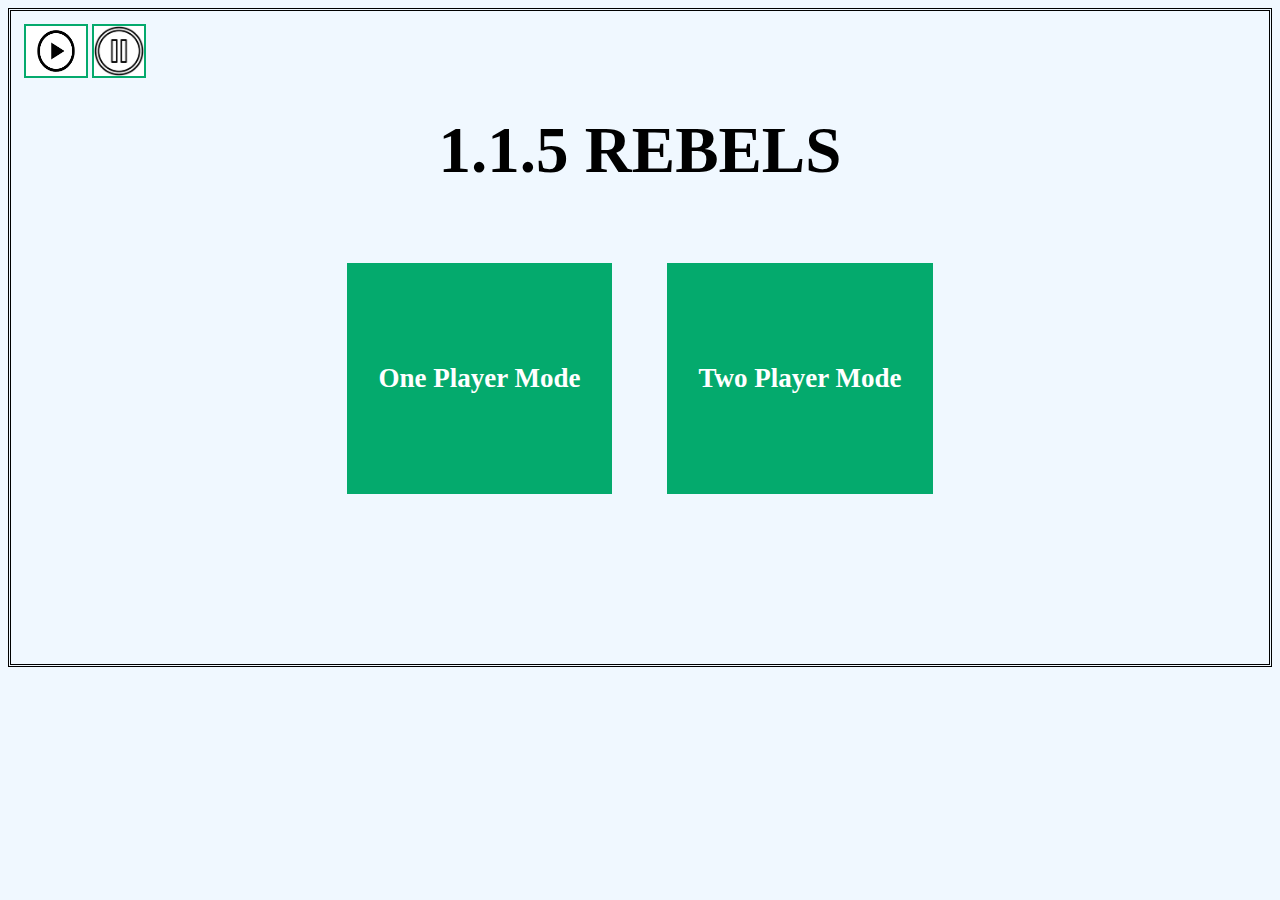
<file: 1_1_5Rebel/index.html>
<!DOCTYPE html>
<html lang="en">
<head>
    <meta charset="UTF-8">
    <meta name="viewport" content="width=device-width, initial-scale=1.0">
    <title>Home | 1.1.5</title>
</head> 
<body class="center" onload="reset()">
    <a onclick="playMusic()" class="play"><img name="Pause"src="[data-uri]" 
    style="object-fit:fill;
          object-position: right;
          margin-top:1%;
          margin-left:1%;
          cursor:pointer;
             width:60px;
             height:50px;
             border: solid 2px#04AA6D;"/> <!--Play Music--></a>
  <a onclick="pauseMusic()" class="pause"><img name="Play"src="[data-uri]" 
    style="object-fit:fill;
          object-position: right;
          margin-top:1%;
             width:50px;
             cursor:pointer;
             height:50px;
             border: solid 2px#04AA6D;"/> <!--Pause Music --></a>
  <h1 class="title">1.1.5 REBELS</h1>
  <div class="buttoncenter">
    <a href="1playersettings.html" class="button1">One Player Mode</a>
    <a href="2playersettings.html" class="button2">Two Player Mode</a>
    </div>

  <audio  class="audio" id="audio" src="https://ia800701.us.archive.org/21/items/BeeGeesStayinAlive_201811/Bee%20Gees%20-%20Stayin%27%20Alive.mp3" loop autoplay>Your Browser does not Support this Background Music</audio>
  <script src="script.js"></script>
</body>
</html>

<style>
  .title {
    text-align: center;
    font-size:65px;
    margin-top: 2.5%;   
  }
  .button1 {
    margin-top:2.5%;
    text-align: center;
    margin-bottom: 7.5%;
    border-color:black;
    padding: 100px 32px;
    background-color: #04AA6D;
    display:inline-block;
    font-size:27px;
    font-weight: 700;
    color: white;
    cursor:pointer;
    text-align: center;
    margin-right:2%;
  text-decoration: none;
}
.button1:hover {
    opacity: 0.75;
}
.buttoncenter {
    text-align:center;
}
.button2 {
    margin-top:2.5%;
    text-align: center;
    margin-bottom: 7.5%;
    border-color:black;
    padding: 100px 32px;
    font-size:27px;
    font-weight: 700;
    margin-left:2%;
    background-color: #04AA6D;
    display:inline-block;
    color: white;
    cursor:pointer;
    text-align: center;
  text-decoration: none;
}
.button2:hover {
    opacity: 0.75;
}
  .center {
            transform: translateY(0%);
            border-style:double;
            border-color:black;
            background-color: aliceblue;
            padding-bottom: 5.9%;
        }
.audio {
  display:none;
}

.play:hover {
  opacity: 0.75;
}

.pause:hover {
  opacity: 0.75;
}

</style>
</file>
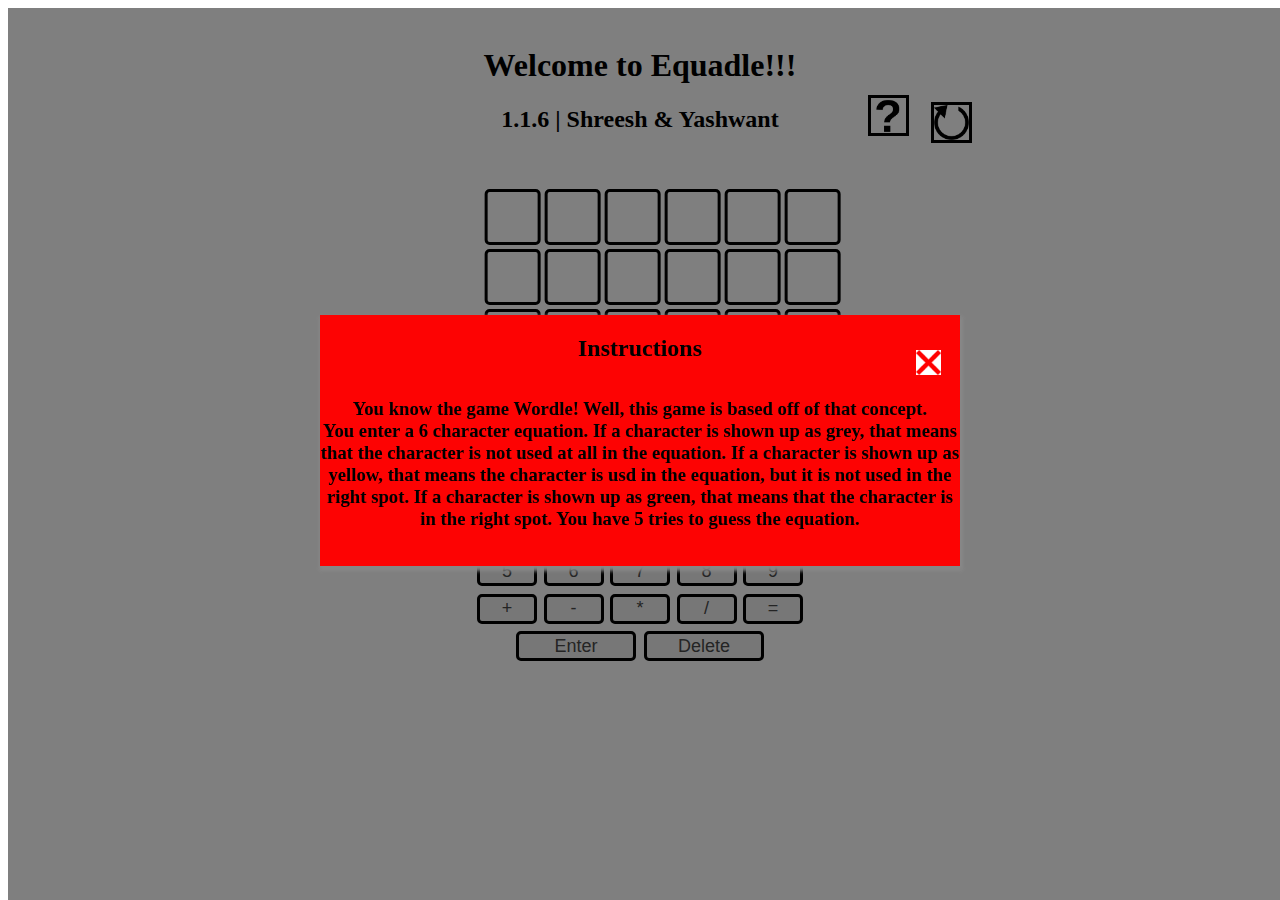
<file: 1_1_6/index.html>
<!DOCTYPE html>
<html lang="en">
<head>
    <meta charset="UTF-8">
    <meta http-equiv="X-UA-Compatible" content="IE=edge">
    <meta name="viewport" content="width=device-width, initial-scale=1.0">
    <title>Document</title>
    <script src="script.js"></script>
    <link rel="stylesheet" type="text/css" href="style.css">
</head>
<body class="hideScroll" onload="gameLoad()">
    <div id="onLoad"> </div>
    <br>
    
    <div class="intro">
    <h1>Welcome to Equadle!!!</h1>
    <h2>1.1.6 | Shreesh & Yashwant</h2>
    </div>

        <a class="popUp" onclick="informationDisplay()"><img name="Instructions" src="[data-uri]"></a>
     
        <a class="pop" onclick="playAgainDisplay()"><img name="Reset" src="[data-uri]"></a>
       
        <div id="instructions">
    <h2>Instructions</h2> 
    <div class="infoDisplay">
        <a onclick="information()"><img name="x" style="height: 25px; width:25px;" src="[data-uri]"></a>
    </div>
        <h3>You know the game Wordle! Well, this game is based off of that concept. 
    <br> You enter a 6 character equation.  If a character is shown up as grey, that means that the character is not used at all in the equation.  If a character is shown up as yellow, that means the character is usd in the equation, but it is not used in the right spot.  If a character is shown up as green, that means that the character is in the right spot.  You have 5 tries to guess the equation.</h3>
    <br>
</div>
    
    <div id="invalid">
        <h2>Your Equation Is Invalid</h2> 
        <div class="infoDisplay"> 
            <a onclick="information()"><img name="x" style="height: 25px; width:25px;" src="[data-uri]"></a>
        </div>
            <h4>Please enter a valid equation that is mathematically correct! 
                <br>
    </div>

    <div id="playAgain">
        <h2>Thanks For Playing!</h2>
        <div class="infoDisplay">
            <a onclick="information()"><img name="x" style="height: 25px; width:25px;" src="[data-uri]"></a>
        </div>
        <br>
        <h3 id="winLose"></h3> 
        <br>
        <div class="playMore">
        <a onclick="playMore()"><h4>PLAY AGAIN / RESET</h4></a>    
        </div>
        <br>
    </div>

    <div id="attemptRows" class="inputRow">
        <div id="row1">
            <div id="box1-1"><p id="text1-1" class="input"></p></div>
            <div id="box1-2"><p id="text1-2" class="input"></p></div>
            <div id="box1-3"><p id="text1-3" class="input"></p></div>
            <div id="box1-4"><p id="text1-4" class="input"></p></div>
            <div id="box1-5"><p id="text1-5" class="input"></p></div>
            <div id="box1-6"><p id="text1-6" class="input"></p></div>
        </div>
        <div id="row2">
            <div id="box2-1"><p id="text2-1" class="input"></p></div>
            <div id="box2-2"><p id="text2-2" class="input"></p></div>
            <div id="box2-3"><p id="text2-3" class="input"></p></div>
            <div id="box2-4"><p id="text2-4" class="input"></p></div>
            <div id="box2-5"><p id="text2-5" class="input"></p></div>
            <div id="box2-6"><p id="text2-6" class="input"></p></div>
        </div>
        <div id="row3">
            <div id="box3-1"><p id="text3-1" class="input"></p></div>
            <div id="box3-2"><p id="text3-2" class="input"></p></div>
            <div id="box3-3"><p id="text3-3" class="input"></p></div>
            <div id="box3-4"><p id="text3-4" class="input"></p></div>
            <div id="box3-5"><p id="text3-5" class="input"></p></div>
            <div id="box3-6"><p id="text3-6" class="input"></p></div>
        </div>
        <div id="row4">
            <div id="box4-1"><p id="text4-1" class="input"></p></div>
            <div id="box4-2"><p id="text4-2" class="input"></p></div>
            <div id="box4-3"><p id="text4-3" class="input"></p></div>
            <div id="box4-4"><p id="text4-4" class="input"></p></div>
            <div id="box4-5"><p id="text4-5" class="input"></p></div>
            <div id="box4-6"><p id="text4-6" class="input"></p></div>
        </div>
        <div id="row5">
            <div id="box5-1"><p id="text5-1" class="input"></p></div>
            <div id="box5-2"><p id="text5-2" class="input"></p></div>
            <div id="box5-3"><p id="text5-3" class="input"></p></div>
            <div id="box5-4"><p id="text5-4" class="input"></p></div>
            <div id="box5-5"><p id="text5-5" class="input"></p></div>
            <div id="box5-6"><p id="text5-6" class="input"></p></div>
        </div>
    </div>
    <div id="keyboard">
        <div id="keyboard_numbers">
            <button onclick="charTyped('0')" class="keys" id="key0">0</button>
            <button onclick="charTyped('1')" class="keys" id="key1">1</button>
            <button onclick="charTyped('2')" class="keys" id="key2">2</button>
            <button onclick="charTyped('3')" class="keys" id="key3">3</button>
            <button onclick="charTyped('4')" class="keys" id="key4">4</button>
            <br>
            <button onclick="charTyped('5')" class="keys" id="key5">5</button>
            <button onclick="charTyped('6')" class="keys" id="key6">6</button>
            <button onclick="charTyped('7')" class="keys" id="key7">7</button>
            <button onclick="charTyped('8')" class="keys" id="key8">8</button>
            <button onclick="charTyped('9')" class="keys" id="key9">9</button>
        </div>
        <div id="keyboard_operators">
            <button onclick="charTyped('+')" class="keys" id="key+">+</button>
            <button onclick="charTyped('-')" class="keys" id="key-">-</button>
            <button onclick="charTyped('*')" class="keys" id="key*">*</button>
            <button onclick="charTyped('/')" class="keys" id="key/">/</button>
            <button onclick="charTyped('=')" class="keys" id="key=">=</button>
            <br>
            <button onclick="checkEquation()" id="enterButton" class="enders">Enter</button>
            <button onclick="charDelete()" id="deleteButton" class="enders">Delete</button>
        </div>
    </div>
</body>
</html>
</file>
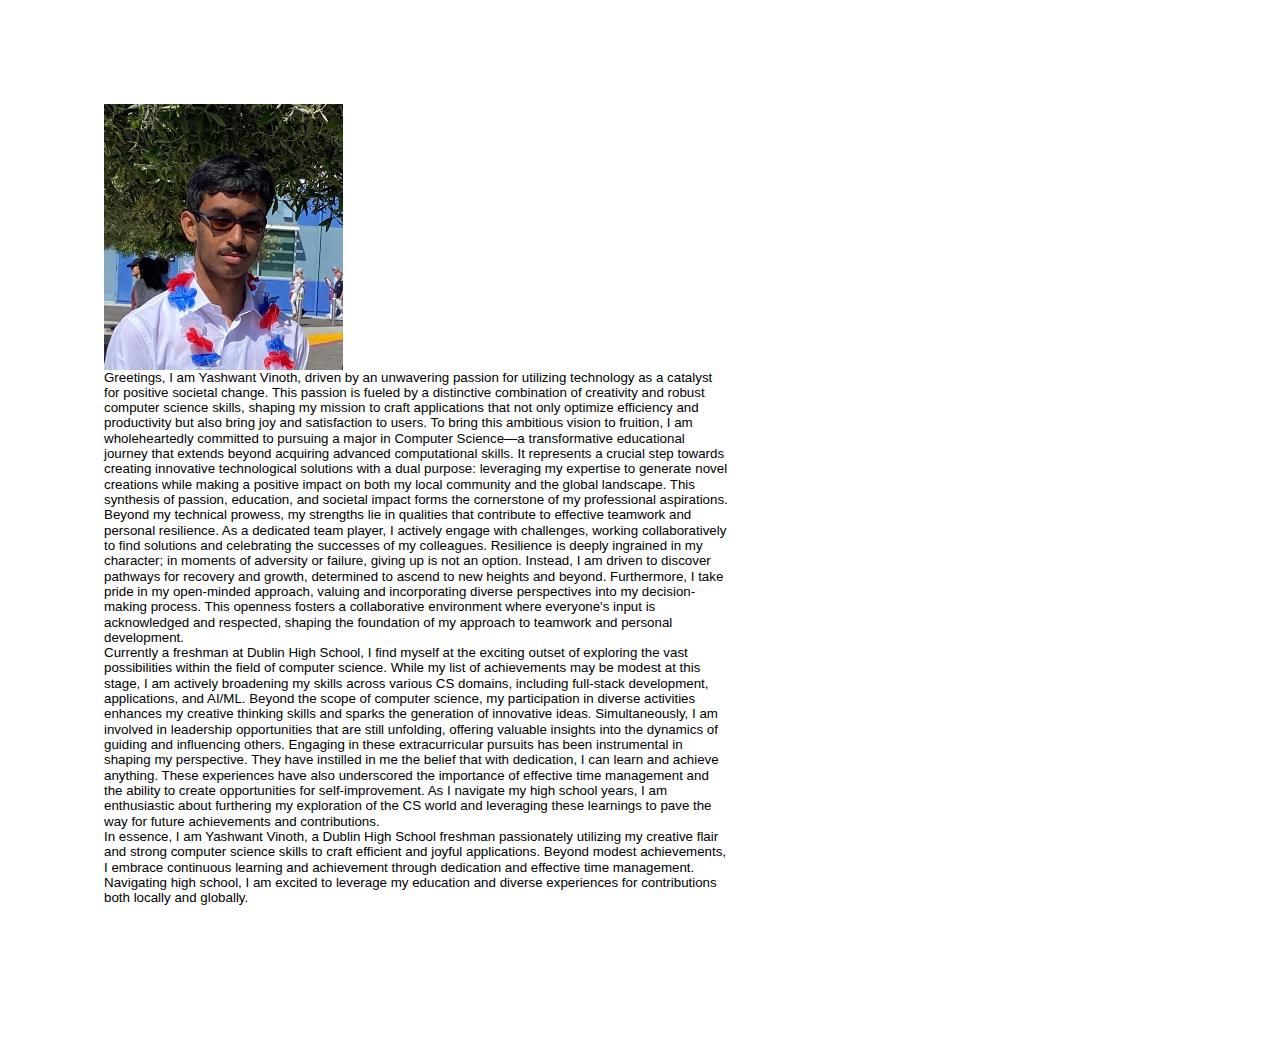
<file: AboutMePage.html>
<html><head><meta content="text/html; charset=UTF-8" http-equiv="content-type"><style type="text/css">ol{margin:0;padding:0}table td,table th{padding:0}.c0{border-right-style:solid;padding-top:0pt;border-top-width:0pt;border-right-width:0pt;padding-left:0pt;padding-bottom:0pt;line-height:1.15;border-left-width:0pt;border-top-style:solid;border-left-style:solid;border-bottom-width:0pt;border-bottom-style:solid;orphans:2;widows:2;text-align:left;padding-right:0pt}.c3{color:#000000;font-weight:400;text-decoration:none;vertical-align:baseline;font-size:11pt;font-family:"Arial";font-style:normal}.c1{color:#000000;font-weight:400;text-decoration:none;vertical-align:baseline;font-size:10pt;font-family:"Arial";font-style:normal}.c5{padding-top:0pt;padding-bottom:0pt;line-height:1.15;orphans:2;widows:2;text-align:left}.c4{background-color:#ffffff;max-width:468pt;padding:72pt 72pt 72pt 72pt}.c2{height:11pt}.title{padding-top:0pt;color:#000000;font-size:26pt;padding-bottom:3pt;font-family:"Arial";line-height:1.15;page-break-after:avoid;orphans:2;widows:2;text-align:left}.subtitle{padding-top:0pt;color:#666666;font-size:15pt;padding-bottom:16pt;font-family:"Arial";line-height:1.15;page-break-after:avoid;orphans:2;widows:2;text-align:left}li{color:#000000;font-size:11pt;font-family:"Arial"}p{margin:0;color:#000000;font-size:11pt;font-family:"Arial"}h1{padding-top:20pt;color:#000000;font-size:20pt;padding-bottom:6pt;font-family:"Arial";line-height:1.15;page-break-after:avoid;orphans:2;widows:2;text-align:left}h2{padding-top:18pt;color:#000000;font-size:16pt;padding-bottom:6pt;font-family:"Arial";line-height:1.15;page-break-after:avoid;orphans:2;widows:2;text-align:left}h3{padding-top:16pt;color:#434343;font-size:14pt;padding-bottom:4pt;font-family:"Arial";line-height:1.15;page-break-after:avoid;orphans:2;widows:2;text-align:left}h4{padding-top:14pt;color:#666666;font-size:12pt;padding-bottom:4pt;font-family:"Arial";line-height:1.15;page-break-after:avoid;orphans:2;widows:2;text-align:left}h5{padding-top:12pt;color:#666666;font-size:11pt;padding-bottom:4pt;font-family:"Arial";line-height:1.15;page-break-after:avoid;orphans:2;widows:2;text-align:left}h6{padding-top:12pt;color:#666666;font-size:11pt;padding-bottom:4pt;font-family:"Arial";line-height:1.15;page-break-after:avoid;font-style:italic;orphans:2;widows:2;text-align:left}</style></head><body class="c4 doc-content"><p class="c0"><span style="overflow: hidden; display: inline-block; margin: 0.00px 0.00px; border: 0.00px solid #000000; transform: rotate(0.00rad) translateZ(0px); -webkit-transform: rotate(0.00rad) translateZ(0px); width: 238.75px; height: 265.50px;"><img alt="" src="image1.png" style="width: 238.75px; height: 516.87px; margin-left: 0.00px; margin-top: -88.33px; transform: rotate(0.00rad) translateZ(0px); -webkit-transform: rotate(0.00rad) translateZ(0px);" title=""></span></p><p class="c0"><span class="c1">Greetings, I am Yashwant Vinoth, driven by an unwavering passion for utilizing technology as a catalyst for positive societal change. This passion is fueled by a distinctive combination of creativity and robust computer science skills, shaping my mission to craft applications that not only optimize efficiency and productivity but also bring joy and satisfaction to users. To bring this ambitious vision to fruition, I am wholeheartedly committed to pursuing a major in Computer Science&mdash;a transformative educational journey that extends beyond acquiring advanced computational skills. It represents a crucial step towards creating innovative technological solutions with a dual purpose: leveraging my expertise to generate novel creations while making a positive impact on both my local community and the global landscape. This synthesis of passion, education, and societal impact forms the cornerstone of my professional aspirations.</span></p><p class="c0"><span class="c1">Beyond my technical prowess, my strengths lie in qualities that contribute to effective teamwork and personal resilience. As a dedicated team player, I actively engage with challenges, working collaboratively to find solutions and celebrating the successes of my colleagues. Resilience is deeply ingrained in my character; in moments of adversity or failure, giving up is not an option. Instead, I am driven to discover pathways for recovery and growth, determined to ascend to new heights and beyond. Furthermore, I take pride in my open-minded approach, valuing and incorporating diverse perspectives into my decision-making process. This openness fosters a collaborative environment where everyone&#39;s input is acknowledged and respected, shaping the foundation of my approach to teamwork and personal development.</span></p><p class="c0"><span class="c1">Currently a freshman at Dublin High School, I find myself at the exciting outset of exploring the vast possibilities within the field of computer science. While my list of achievements may be modest at this stage, I am actively broadening my skills across various CS domains, including full-stack development, applications, and AI/ML. Beyond the scope of computer science, my participation in diverse activities enhances my creative thinking skills and sparks the generation of innovative ideas. Simultaneously, I am involved in leadership opportunities that are still unfolding, offering valuable insights into the dynamics of guiding and influencing others. Engaging in these extracurricular pursuits has been instrumental in shaping my perspective. They have instilled in me the belief that with dedication, I can learn and achieve anything. These experiences have also underscored the importance of effective time management and the ability to create opportunities for self-improvement. As I navigate my high school years, I am enthusiastic about furthering my exploration of the CS world and leveraging these learnings to pave the way for future achievements and contributions.</span></p><p class="c0"><span class="c1">In essence, I am Yashwant Vinoth, a Dublin High School freshman passionately utilizing my creative flair and strong computer science skills to craft efficient and joyful applications. Beyond modest achievements, I embrace continuous learning and achievement through dedication and effective time management. Navigating high school, I am excited to leverage my education and diverse experiences for contributions both locally and globally.</span></p><p class="c0 c2"><span class="c3"></span></p><p class="c2 c5"><span class="c3"></span></p></body></html>
</file>
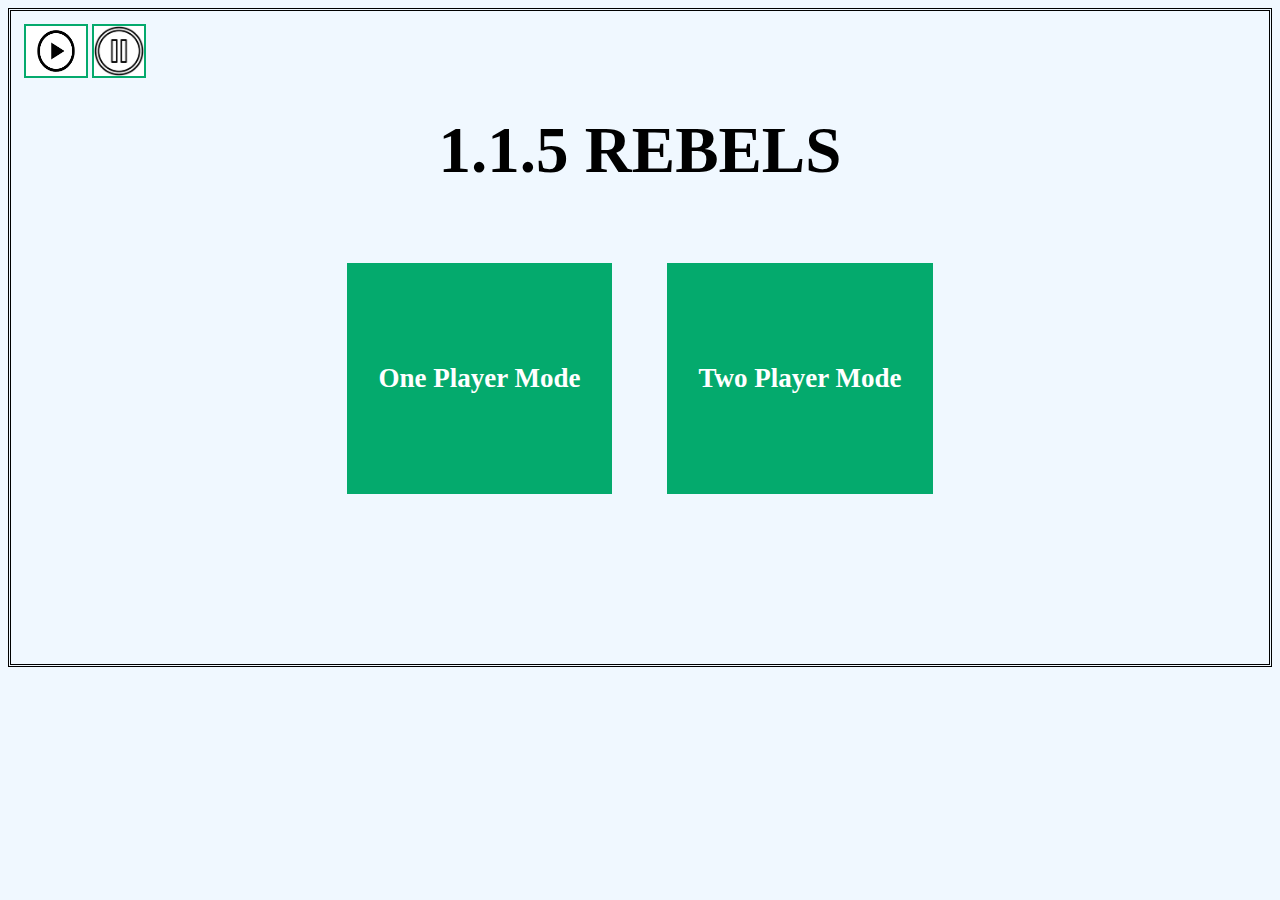
<file: 1_1_5Rebel/1playergame.html>
<!DOCTYPE html>
<html lang="en">
<head>
    <meta charset="UTF-8">
    <meta name="viewport" content="width=device-width, initial-scale=1.0">
    <title>GUESS! | 1.1.5</title>
    <style>
        .info {
        text-align: center;
        margin-top: 3.8%;
        font-size:50px;
      }
      .center {
            transform: translateY(0%);
            border-style:double;
            border-color:black;
            background-color: aliceblue;
            padding-bottom: 0.2%;
        }
    .text{
margin-top:3.5%;
margin-left: 36.16%;
margin-bottom:0.5%;
    }
.help{
font-size: 19px;
text-align: center;
margin-top:2%;
margin-bottom: 2%;
}
.buttoncenter {
    text-align:center;
}
.button:hover {
    opacity: 0.75;
}
.buttonBACK:hover {
    opacity: 0.75;
}
.button {
    text-align: center;
    margin-bottom: 1.5%;
    border-color:black;
    padding: 11px 32px;
    background-color: #04AA6D;
    display:inline-block;
    color: white;
    cursor:pointer;
    text-align: center;
    font-size: 19px;
  text-decoration: none;
}
.buttonBACK {
    margin-top: 1%;
    text-align: center;
    margin-bottom: 5%;
    border-color:black;
    padding: 15px 32px;
    background-color: #04AA6D;
    display:inline-block;
    color: white;
    cursor:pointer;
    text-align: center;
  text-decoration: none;
  font-size: 19px;
}
.input {
    height:35px;
    width: 250px;
    font-size: 17.5px;
}
.inputCenter {
    text-align: center;
}
.range {
    margin-bottom: 3%;
}
.remaining {
    margin-bottom: 3%;
    font-weight: 800;
}
.lowerHigher {
    margin-bottom: 3%;
    font-weight: 800;
}
.winLose {
    margin-bottom: 3%;
    font-size: 30px;
    font-weight: 800;
}
.time {
    margin-bottom: 3%;
    font-weight: 800;
}
.attempts {
    margin-bottom: 0%;
}
.audio {
  display:none;
}

.play:hover {
  opacity: 0.75;
}

.pause:hover {
  opacity: 0.75;
}

    </style>
</head>
<body onload="initGame()" class="center">
   <a onclick="playMusic()" class="play"><img name="Pause"src="[data-uri]" 
    style="object-fit:fill;
          object-position: right;
          margin-top:1%;
          cursor:pointer;
          margin-left:1%;
             width:60px;
             height:50px;
             border: solid 2px#04AA6D;"/> <!--Play Music--></a>
  <a onclick="pauseMusic()" class="pause"><img name="Pause"src="[data-uri]" 
    style="object-fit:fill;
          object-position: right;
          margin-top:1%;
             width:50px;
             cursor:pointer;
             height:50px;
             border: solid 2px#04AA6D;"/> <!--Pause Music --></a>
    <h1 class="info">1.1.5 Rebels</h1>
    <h3 class="text">Enter Your Guess Here: </h3>
    <div class="inputCenter">
    <input type="number" id="guess" name="guess" class="input">
    <button class="button" id="guessButton" onclick="guess()">Guess</a>
    </div>
    <div class="help">
    <p id="NumberRange" class="range">Number Range: 0 - 99</p>
    <p id="GuessesRemaining" class="remaining">Guesses Remaining: 10</p>
    <p id="LowerHigherText" class="lowerHigher"></p>
    <p id="WinLoseText" class="winLose"></p>
    <p id="TimeRemaining" class="time">Time Remaining: 30</p>
    <p id="PreviousAttempts" class="attempts"></p>
    </div>
    <div class="buttoncenter">
    <a href="index.html" id="resetButton" onclick="reset()" class="buttonBACK">Play Again or Back</a>
    </div>
    <script src="script.js"></script>
    <audio  id="audio" class="audio" src="https://ia800701.us.archive.org/21/items/BeeGeesStayinAlive_201811/Bee%20Gees%20-%20Stayin%27%20Alive.mp3" loop autoplay>Your Browser does not Support this Background Music</audio>
</body>
</html>
</file>
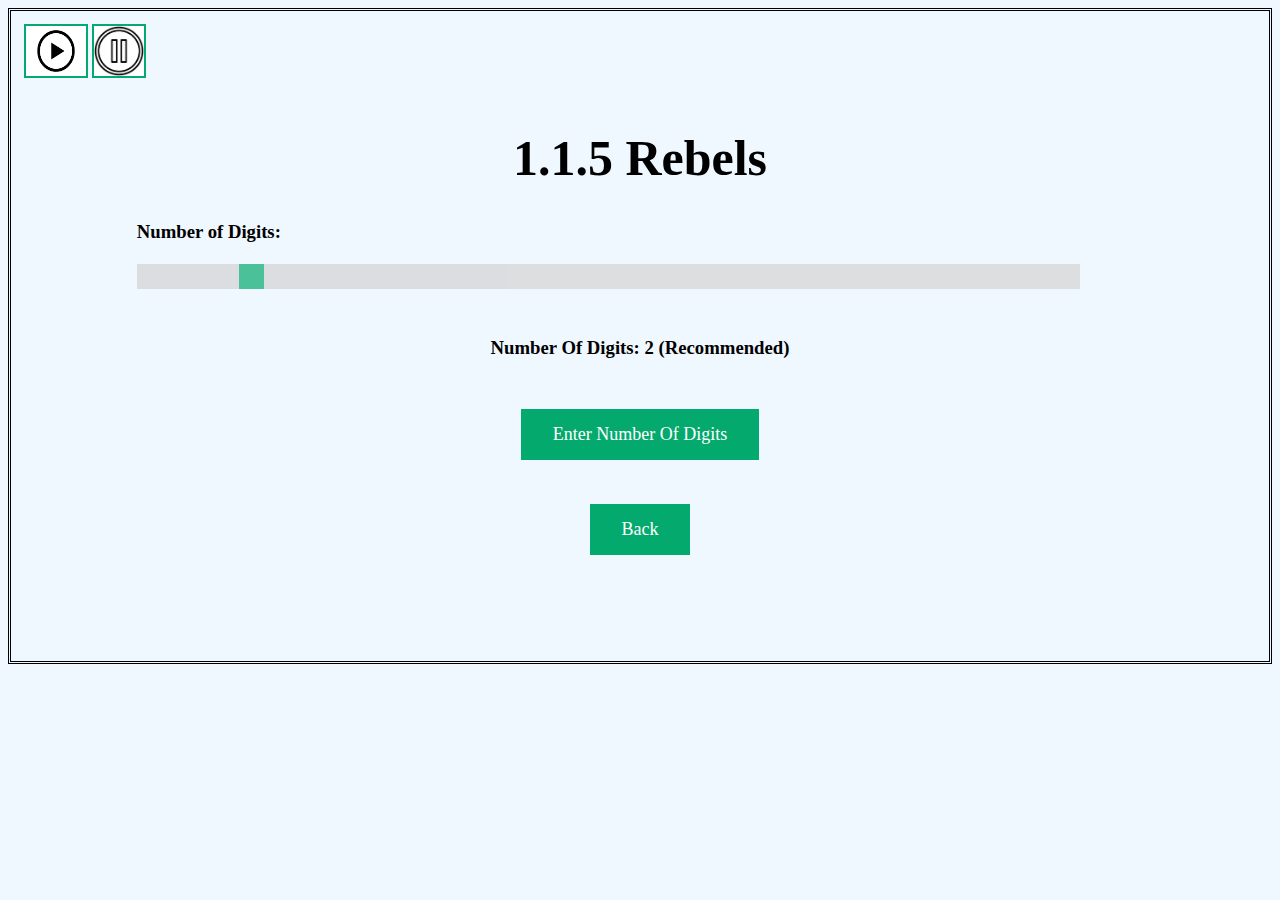
<file: 1_1_5Rebel/1playersettings.html>
<!DOCTYPE html>
<html lang="en">
<head>
    <meta charset="UTF-8">
    <meta name="viewport" content="width=device-width, initial-scale=1.0">
    <title>One Player | 1.1.5</title>
    <style>
      .info {
        text-align: center;
        margin-top: 3.8%;
        font-size:50px;
      }
      .center {
            transform: translateY(0%);
            border-style:double;
            border-color:black;
            background-color: aliceblue;
            padding-bottom: 3.4%;
        }

        .slider {
          -webkit-appearance: none;
          width: 75%;
          height: 25px;
          background: #d3d3d3;
          outline: none;
          opacity: 0.7;
          -webkit-transition: .2s;
          transition: opacity .2s;
          margin-left: 10%;
          margin-right:10%;
        }
       
        .slider:hover {
          opacity: 1;
        }
       
        .slider::-webkit-slider-thumb {
          -webkit-appearance: none;
          appearance: none;
          width: 25px;
          height: 25px;
          background: #04AA6D;
          cursor: pointer;
        }
       
        .slider::-moz-range-thumb {
          width: 25px;
          height: 25px;
          background: #04AA6D;
          cursor: pointer;
        }


.recommended {
    margin-top: 3.5%;
    text-align: center;
}
.num {
    margin-left: 10%;
    margin-top: 2.5%;
}
.button {
    margin-top:2.5%;
    text-align: center;
    margin-bottom: 2.5%;
    border-color:black;
    padding: 15px 32px;
    background-color: #04AA6D;
    display:inline-block;
    color: white;
    cursor:pointer;
    text-align: center;
    font-size: 18px;
  text-decoration: none;
}
.button:hover {
    opacity: 0.75;
}
.buttonBACK:hover {
      opacity: 0.75;
    }

.buttoncenter {
    text-align:center;
}
.buttonBACK {
    margin-top: 1%;
    text-align: center;
    margin-bottom: 5%;
    border-color:black;
    padding: 15px 32px;
    background-color: #04AA6D;
    display:inline-block;
    color: white;
    cursor:pointer;
    text-align: center;
  text-decoration: none;
  font-size: 18px;
}
.audio {
  display:none;
}

.play:hover {
  opacity: 0.75;
}

.pause:hover {
  opacity: 0.75;
}

        </style>
</head>
<body class="center" onload="reset()">
 <a onclick="playMusic()" class="play"><img name="Pause"src="[data-uri]" 
    style="object-fit:fill;
          object-position: right;
          margin-top:1%;
          margin-left:1%;
          cursor:pointer;
             width:60px;
             height:50px;
             border: solid 2px#04AA6D;"/> <!--Play Music--></a>
  <a onclick="pauseMusic()" class="pause"><img name="Pause"src="[data-uri]" 
    style="object-fit:fill;
          object-position: right;
          margin-top:1%;
          cursor:pointer;
             width:50px;
             height:50px;
             border: solid 2px#04AA6D;"/> <!--Pause Music --></a>
  <h1 class="info">1.1.5 Rebels</h1>
  <h3 id="numOfDigitsText" class="num">Number of Digits: </h3>
    <input type="range" min="1" max="10" value="2" class="slider" id="numOfDigitsSlider">
    <h3 class="recommended">Number Of Digits: 2 (Recommended)</h3>
    <div class="buttoncenter">
    <a href="1playergame.html" class="button" onclick="oneplayer_init()">Enter Number Of Digits</a>
    </div>
    <div class="buttoncenter">
        <a href="index.html" id="backButton" class="buttonBACK">Back</a>
    </div>
    <script src="script.js"></script>
    <audio id="audio" class="audio" src="https://ia800701.us.archive.org/21/items/BeeGeesStayinAlive_201811/Bee%20Gees%20-%20Stayin%27%20Alive.mp3" loop autoplay>Your Browser does not Support this Background Music</audio>
</body>
</html>
</file>
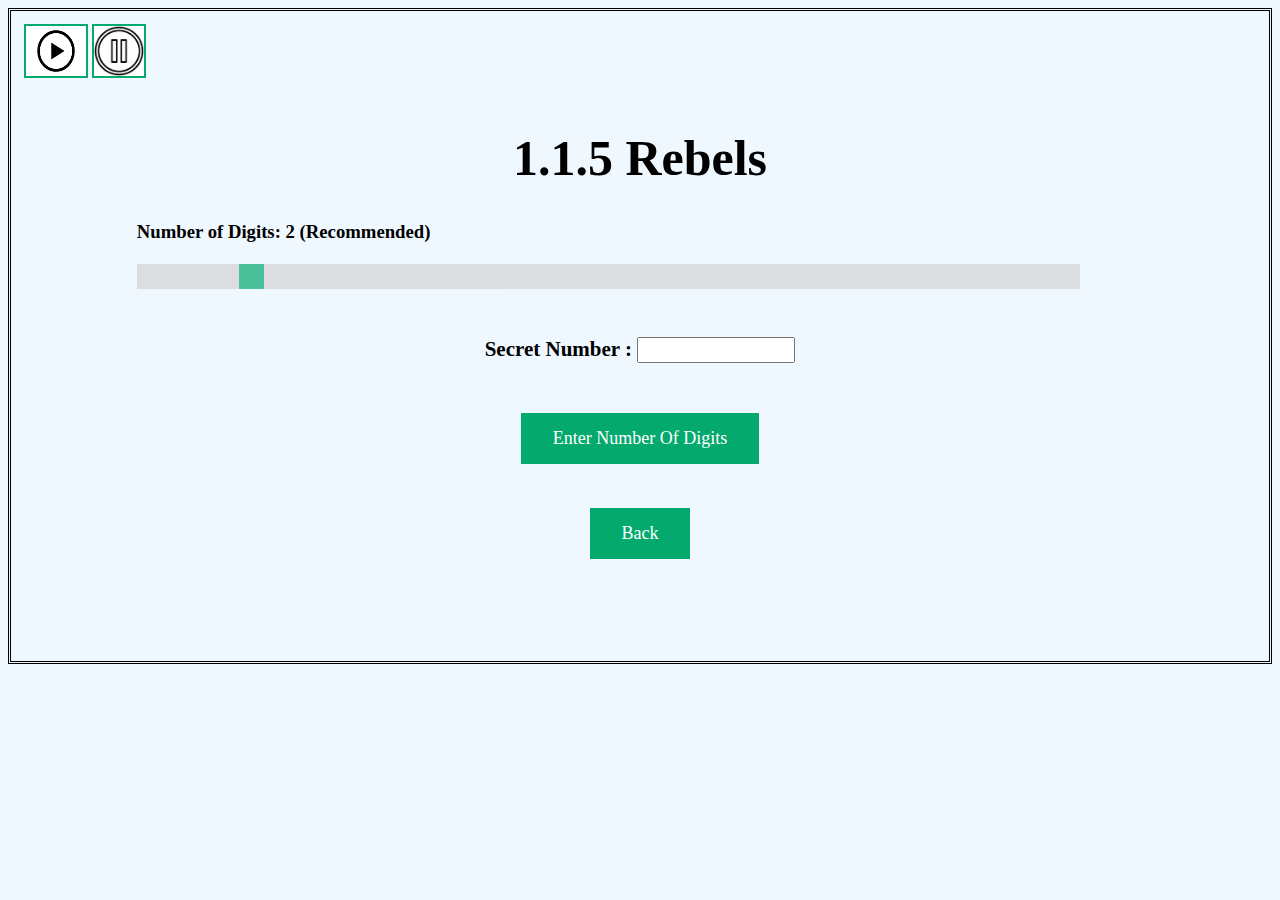
<file: 1_1_5Rebel/2playersettings.html>
<!DOCTYPE html>
<html lang="en">

<head>
  <meta charset="UTF-8">
  <meta name="viewport" content="width=device-width, initial-scale=1.0">
  <title>Two Player | 1.1.5</title>
  <style>
    .info {
      text-align: center;
      margin-top: 3.8%;
        font-size:50px;
    }

    .center {
            transform: translateY(0%);
            border-style:double;
            border-color:black;
            background-color: aliceblue;
            padding-bottom: 3%;
        }

    .slider {
      -webkit-appearance: none;
      width: 75%;
      height: 25px;
      background: #d3d3d3;
      outline: none;
      opacity: 0.7;
      -webkit-transition: .2s;
      transition: opacity .2s;
      margin-left: 10%;
      margin-right: 10%;
    }

    .slider:hover {
      opacity: 1;
    }

    .slider::-webkit-slider-thumb {
      -webkit-appearance: none;
      appearance: none;
      width: 25px;
      height: 25px;
      background: #04AA6D;
      cursor: pointer;
    }

    .slider::-moz-range-thumb {
      width: 25px;
      height: 25px;
      background: #04AA6D;
      cursor: pointer;
    }

    .recommended {
      margin-top: 3.5%;
      text-align: center;
    }

    .num {
      margin-left: 10%;
      margin-top: 2.5%;
    }

    .button {
      margin-top: 2.5%;
      text-align: center;
      margin-bottom: 2.5%;
      border-color: black;
      padding: 15px 32px;
      background-color: #04AA6D;
      display: inline-block;
      color: white;
      cursor: pointer;
      text-align: center;
      text-decoration: none;
      font-size: 18px;
    }

    .button:hover {
      opacity: 0.75;
    }
    .buttonBACK:hover {
      opacity: 0.75;
    }

    .buttoncenter {
      text-align: center;
    }
    .buttonBACK {
        margin-top: 1%;
    text-align: center;
    margin-bottom: 5%;
    border-color:black;
    padding: 15px 32px;
    background-color: #04AA6D;
    display:inline-block;
    color: white;
    cursor:pointer;
    text-align: center;
  text-decoration: none;
  font-size: 18px;
}
.userInput {
    margin-top: 3.5%;
    margin-bottom: 1.5%;
    text-align:center;
}
.numText {
    font-size: 21px;
    font-weight:650;
}
.input{
 height: 20px;
 width: 150px;
 font-size: 17.5px;
}
.audio {
  display:none;
}

.play:hover {
  opacity: 0.75;
}

.pause:hover {
  opacity: 0.75;
}

  </style>
</head>

<body class="center" onload="reset()" onpageshow="onpageshow()">
  <a onclick="playMusic()" class="play"><img name="Pause"src="[data-uri]" 
    style="object-fit:fill;
          object-position: right;
          margin-top:1%;
          margin-left:1%;
          cursor:pointer;
             width:60px;
             height:50px;
             border: solid 2px#04AA6D;"/> <!--Play Music--></a>
  <a onclick="pauseMusic()" class="pause"><img name="Pause"src="[data-uri]" 
    style="object-fit:fill;
          object-position: right;
          cursor:pointer;
          margin-top:1%;
             width:50px;
             height:50px;
             border: solid 2px#04AA6D;"/> <!--Pause Music --></a>
  <h1 class="info">1.1.5 Rebels</h1>
  <h3 id="numOfDigitsText" class="num">Number of Digits: 2 (Recommended)</h3>
  <input type="range" min="1" max="10" value="2" class="slider" id="numOfDigitsSlider" name="numOfDigitsSlider">
  <div class="userInput">
  <label class="numText">Secret Number :  </label>
  <input type="number" id="secretNumber" name="secretNumber" class="input">
  </div>
  <div class="buttoncenter">
    <a class="button" onclick="twoplayer_init()">Enter Number Of Digits</a>
  </div>
  <div class="buttoncenter">
    <a href="index.html" id="backButton" class="buttonBACK">Back</a>
</div>
  <script src="script.js"></script>
  <audio id="audio" class="audio" src="https://ia800701.us.archive.org/21/items/BeeGeesStayinAlive_201811/Bee%20Gees%20-%20Stayin%27%20Alive.mp3" loop autoplay>Your Browser does not Support this Background Music</audio>
</body>

</html>
</file>
<file: 1_1_6/style.css>
#onLoad {
    position: fixed;
  display:block;
  width: 100%;
  height: 120%;
  background-color: rgba(0,0,0,0.5);
  z-index: 2;
}
.hideScroll {
    overflow-x: hidden;
    overflow-y: hidden;
}
.intro {
text-align: center;
margin-top:1%;
margin-bottom: 2%;
}

.popUp {
   display: flex;
    margin-top: -5%;
    height: 35px;
    width:35px;
    object-fit:fill;
    border-style: solid;
    margin-left: 68%;
    border-color: black;
    margin-bottom: 3.5%;
    cursor:pointer;
}

.popUp:hover{
opacity:0.75;
}
.pop {
    display: flex;
     margin-top: -6.20%;
     height: 35px;
     width:35px;
     object-fit:fill;
     border-style: solid;
     margin-left:73%;
     border-color: black;
     margin-bottom: 3.5%;
     cursor:pointer;
 }
 .pop:hover {
   opacity: 0.75;
 }

#instructions {
    background-color: rgb(253, 3, 3);
    box-shadow: 1px 3px 4px 2px #888;
    display:flex(column);
    z-index: 50;   
    position:absolute;
    left: 25%;
    top: 35%;
    right:25%;
    text-align: center; 
}

#playAgain {
    background-color: rgb(253, 3, 3);
    box-shadow: 1px 3px 4px 2px #888;
    display:flex(column);
    z-index: 50;   
    position:absolute;
    left: 25%;
    top: 35%;
    right:25%;
    text-align: center; 
}

#invalid {
    background-color: rgb(253, 3, 3);
    box-shadow: 1px 3px 4px 2px #888;
    display:flex(column);
    z-index: 50;   
    position:absolute;
    left: 25%;
    top: 35%;
    right:25%;
    text-align: center; 
}

#row1, #row2, #row3, #row4, #row5 {
    display: flex;
} 

#box1-1, #box1-2, #box1-3, #box1-4, #box1-5, #box1-6, #box2-1, #box2-2, #box2-3, #box2-4, #box2-5, #box2-6, #box3-1, #box3-2, #box3-3, #box3-4, #box3-5, #box3-6, #box4-1, #box4-2, #box4-3, #box4-4, #box4-5, #box4-6, #box5-1, #box5-2, #box5-3, #box5-4, #box5-5, #box5-6 {
    height: 50px;
    width: 50px;
    border: 3px black;
    border-radius: 5px;
    border-style: solid;
    margin: 2px;
}

.input {
    text-align: center;
    font-size: 18px;
}
.inputRow{
    display:flex(column);
    align-items: center;
    margin: auto;
   transform: translateX(37.55%);
    text-align: center;
}

.keys {
    width: 60px;
    height: 30px;
    border: 3px black;
    border-radius: 5px;
    border-style: solid;
    margin:0.5% 0.1% 0.1% 0.1%;
    color: rgb(73, 73, 73);
    cursor:pointer;
    font-size: 18px;
}
.keys:hover {
    opacity: 0.75;
}

.infoDisplay {
margin-left:90%;
cursor: pointer;
margin-top: -5%;
}
.infoDisplay:hover {
    opacity: 0.75;
}
#enterButton, #deleteButton {
    width: 120px;
    height: 30px;
    border: 3px black;
    border-radius: 5px;
    border-style: solid;
    margin: 2px;
    color: rgb(73, 73, 73);
    cursor:pointer;
    font-size:18px;
    margin-top:0.5%;
}

#keyboard {
    margin-top: 2%;
    text-align: center;
}

.enders:hover{   
    opacity:0.75;
}

.playMore{
cursor:pointer;
text-align:center;
padding-top:1%;
display:flex;
padding: 3px 3px 3px 3px;
margin: 3px 3px 3px 3px;
background-color:rgb(222, 68, 68);
color:whitesmoke;
margin: 0.5% 0.5% 0.5% 0.5%;
justify-content: center;
}

.playMore:hover {
    opacity:0.75;
}
</file>
